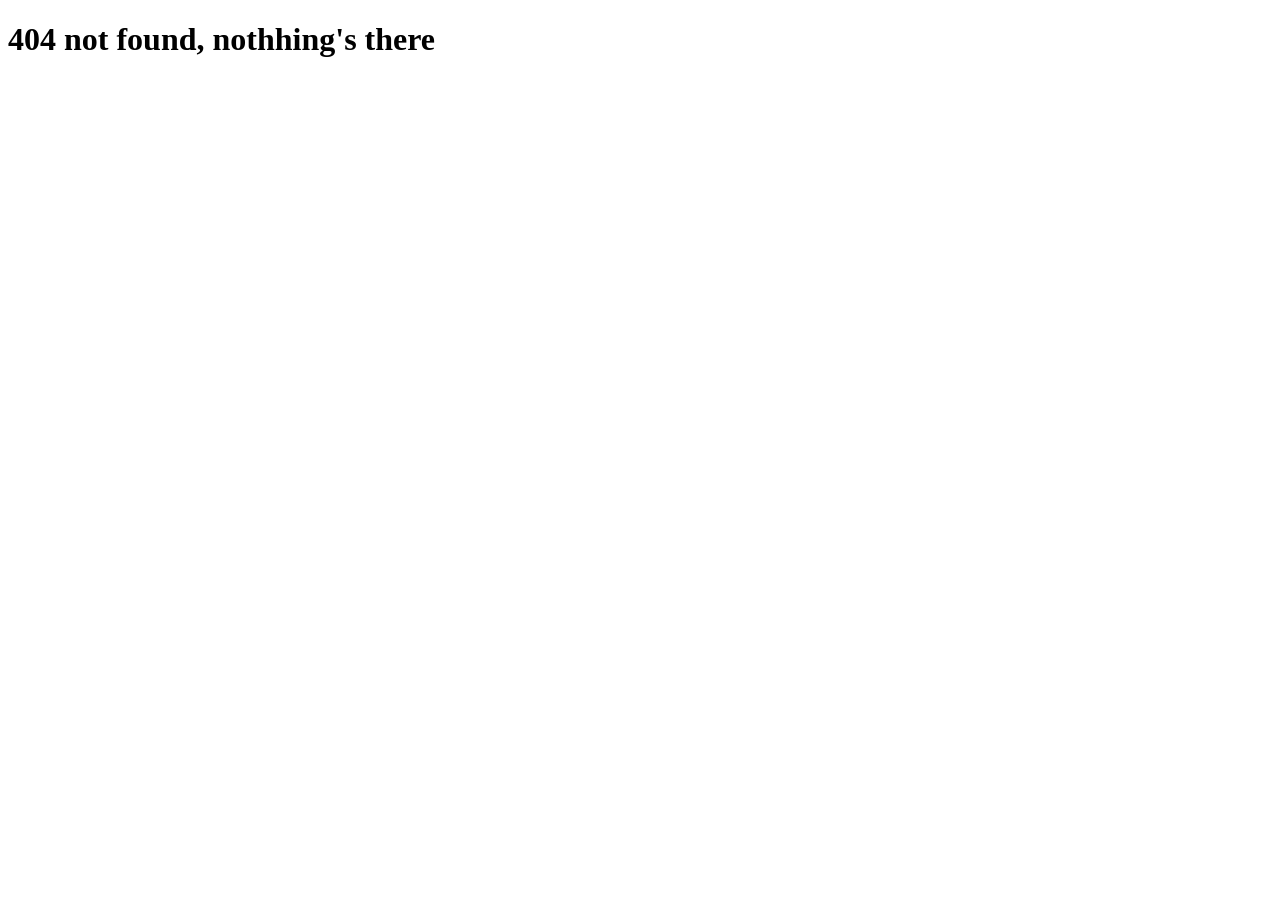
<file: templates/front/erreur_404.html>
<!DOCTYPE html>
<html lang="en">
<head>
    <meta charset="UTF-8">
    <meta name="viewport" content="width=device-width, initial-scale=1.0">
    <title>Document</title>
</head>
<body>
    <h1>404 not found, nothhing's there</h1>
</body>
</html>
</file>
